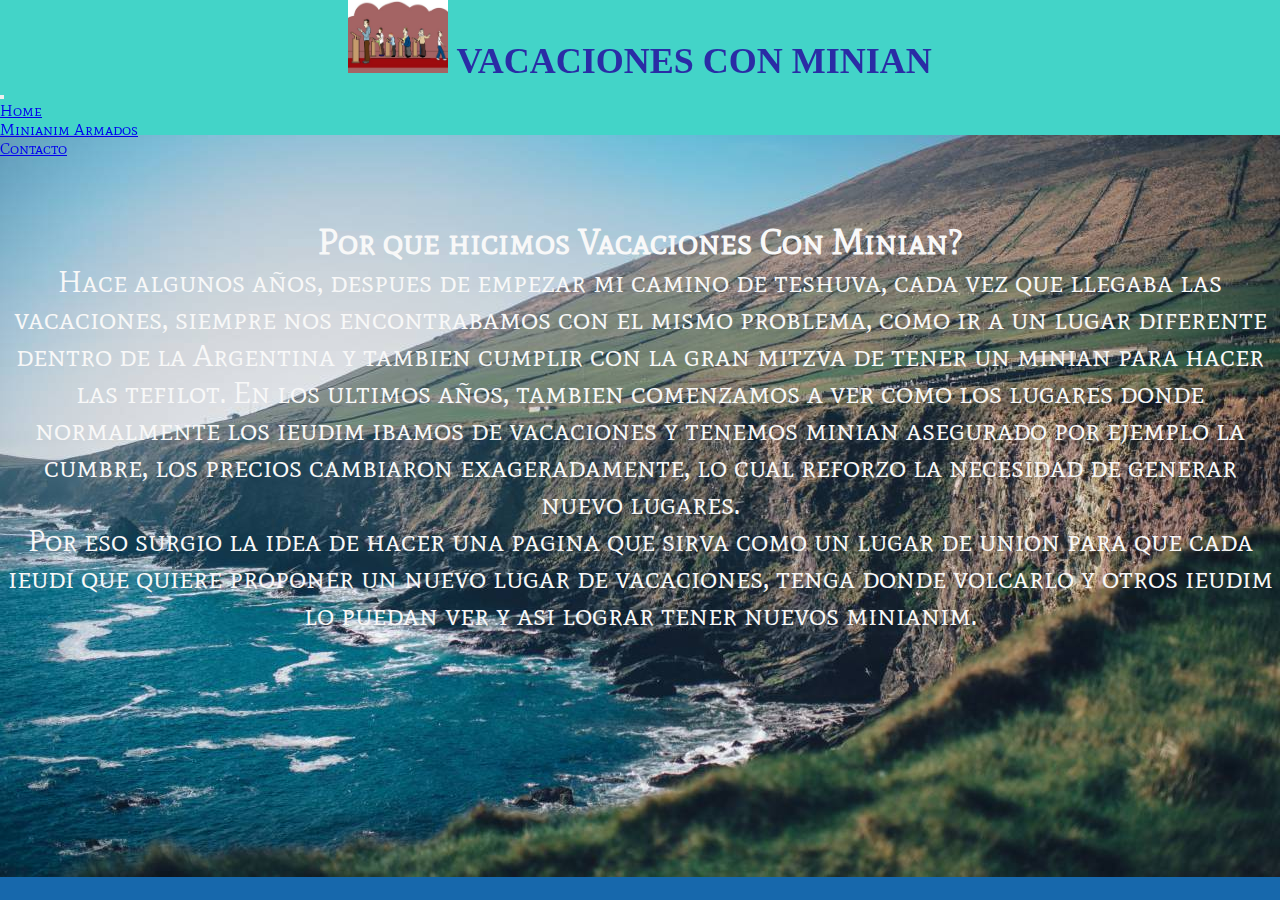
<file: index.html>
<!DOCTYPE html>
<html lang="es">
  <head>
    <meta charset="UTF-8" />
    <meta http-equiv="X-UA-Compatible" content="IE=edge" />
    <meta name="viewport" content="width=device-width, initial-scale=1.0" />
    <meta name="description" content="Vacaciones con minian tiene el objetivo de conseguir que los ieudim tengamos un minian en las vacaciones a donde sea que vayamos">
    <meta name="keywords" content="vacaciones, minian, judio">
    <!-- Bootstrap CSS -->
    <link
      href="https://cdn.jsdelivr.net/npm/bootstrap@5.0.2/dist/css/bootstrap.min.css"
      rel="stylesheet"
      integrity="sha384-EVSTQN3/azprG1Anm3QDgpJLIm9Nao0Yz1ztcQTwFspd3yD65VohhpuuCOmLASjC"
      crossorigin="anonymous"
    />
    <link rel="stylesheet" href="./css/estilo.css" />
    <link rel="stylesheet" href="./responsive.css" />
    <link rel="preconnect" href="https://fonts.gstatic.com" />
    <link
      href="https://fonts.googleapis.com/css2?family=Mate+SC&family=Pacifico&display=swap"
      rel="stylesheet"
    />
    <title>VACACIONES CON MINIAN</title>
  </head>

  <body>
    <header>
      <h1>
        <a href="index.html"
          ><img src="./fotos/logo.jpg" alt="foto" width="100px" /></a
        > VACACIONES CON MINIAN
      </h1>

      

      <nav class="navbar navbar-expand-lg navbar-dark bg-dark">
        <div class="container-fluid">
          
          <button class="navbar-toggler" type="button" data-bs-toggle="collapse" data-bs-target="#navbarSupportedContent" aria-controls="navbarSupportedContent" aria-expanded="false" aria-label="Toggle navigation">
            <span class="navbar-toggler-icon"></span>
          </button>
          <div class="collapse navbar-collapse" id="navbarSupportedContent">
            <ul class="navbar-nav me-auto mb-2 mb-lg-0">
              <li class="nav-item">
                <a class="nav-link active" aria-current="page" href="index.html">Home</a>
              </li>
              <li class="nav-item">
                <a class="nav-link" href="minianim.html">Minianim Armados</a>
              </li>
              
              <li class="nav-item">
                <a class="nav-link" href="contacto.html">Contacto</a>
              </li>
            </ul>
           
          </div>
        </div>
      </nav>
      <!--<nav class="menuIndex">
        <ul>
          <li><a href="index.html">HOME</a></li>
          <li><a href="minianim.html">Minianim Armados</a></li>
          <li><a href="contacto.html">Contacto</a></li>
        </ul>
      </nav>-->
    </header>

    
      <section class="introduccion">
        <h3>Por que hicimos Vacaciones Con Minian?</h3>
        <p>
          Hace algunos años, despues de empezar mi camino de teshuva, cada vez que llegaba las vacaciones, 
          siempre nos encontrabamos con el mismo problema, 
          como ir a un lugar diferente dentro de la Argentina y 
          tambien cumplir con la gran mitzva de tener un minian para hacer las tefilot. 
          En los ultimos años, tambien comenzamos a ver como los lugares donde normalmente los ieudim ibamos de vacaciones y 
          tenemos minian asegurado por ejemplo la cumbre, los precios cambiaron exageradamente, 
          lo cual reforzo la necesidad de generar nuevo lugares.
        </p>
        <p>
          Por eso surgio la idea de hacer una pagina que sirva como un lugar de union para que cada ieudi que quiere proponer un nuevo lugar de vacaciones, tenga donde volcarlo y otros ieudim lo puedan ver y asi lograr tener nuevos minianim.
        </p>
      </section>
    
  <!--  <footer class="pt-4 my-md-5 pt-md-5 border-top">
    </footer>-->
    <script
      src="https://cdn.jsdelivr.net/npm/@popperjs/core@2.9.2/dist/umd/popper.min.js"
      integrity="sha384-IQsoLXl5PILFhosVNubq5LC7Qb9DXgDA9i+tQ8Zj3iwWAwPtgFTxbJ8NT4GN1R8p"
      crossorigin="anonymous"
    ></script>
    <script
      src="https://cdn.jsdelivr.net/npm/bootstrap@5.0.2/dist/js/bootstrap.min.js"
      integrity="sha384-cVKIPhGWiC2Al4u+LWgxfKTRIcfu0JTxR+EQDz/bgldoEyl4H0zUF0QKbrJ0EcQF"
      crossorigin="anonymous"
    ></script>
  </body>
</html>
</file>
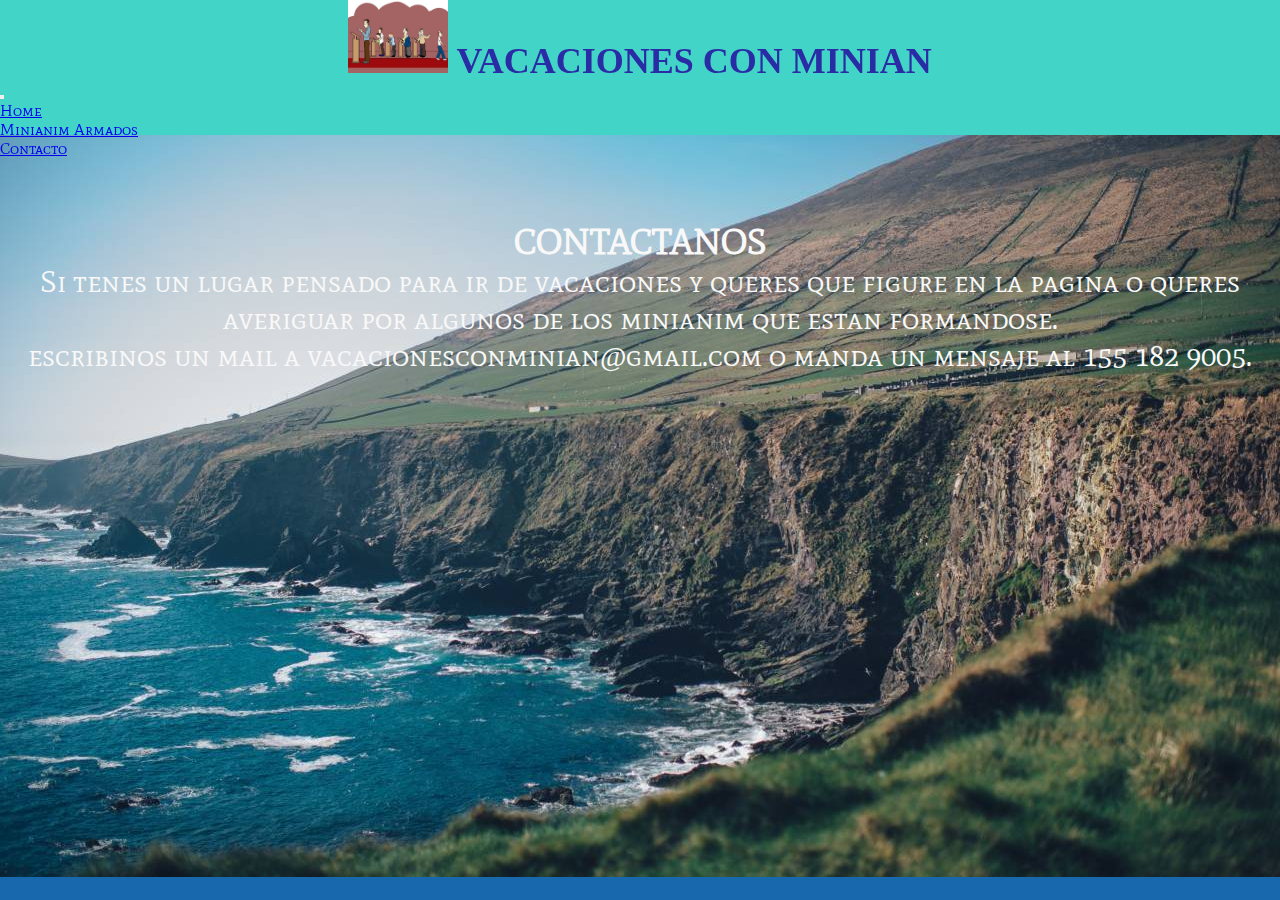
<file: contacto.html>
<!DOCTYPE html>
<html lang="es">
  <head>
    <meta charset="UTF-8" />
    <meta http-equiv="X-UA-Compatible" content="IE=edge" />
    <meta name="viewport" content="width=device-width, initial-scale=1.0" />
    <meta name="description" content="Vacaciones con minian tiene el objetivo de conseguir que los ieudim tengamos un minian en las vacaciones a donde sea que vayamos">
    <meta name="keywords" content="vacaciones, minian, judio">
    <!-- Bootstrap CSS -->
    <link
      href="https://cdn.jsdelivr.net/npm/bootstrap@5.0.2/dist/css/bootstrap.min.css"
      rel="stylesheet"
      integrity="sha384-EVSTQN3/azprG1Anm3QDgpJLIm9Nao0Yz1ztcQTwFspd3yD65VohhpuuCOmLASjC"
      crossorigin="anonymous"
    />
    <link rel="stylesheet" href="./css/estilo.css" />
    <link rel="stylesheet" href="./responsive.css" />
    <link rel="preconnect" href="https://fonts.gstatic.com" />
    <link
      href="https://fonts.googleapis.com/css2?family=Mate+SC&family=Pacifico&display=swap"
      rel="stylesheet"
    />
    <title>VACACIONES CON MINIAN</title>
  </head>

  <body>
    <header>
      <h1>
        <a href="index.html"
          ><img src="./fotos/logo.jpg" alt="foto" width="100px" /></a
        > VACACIONES CON MINIAN
      </h1>

    
      <nav class="navbar navbar-expand-lg navbar-dark bg-dark">
        <div class="container-fluid">
          
          <button class="navbar-toggler" type="button" data-bs-toggle="collapse" data-bs-target="#navbarSupportedContent" aria-controls="navbarSupportedContent" aria-expanded="false" aria-label="Toggle navigation">
            <span class="navbar-toggler-icon"></span>
          </button>
          <div class="collapse navbar-collapse" id="navbarSupportedContent">
            <ul class="navbar-nav me-auto mb-2 mb-lg-0">
              <li class="nav-item">
                <a class="nav-link active" aria-current="page" href="index.html">Home</a>
              </li>
              <li class="nav-item">
                <a class="nav-link" href="minianim.html">Minianim Armados</a>
              </li>
              
              <li class="nav-item">
                <a class="nav-link" href="contacto.html">Contacto</a>
              </li>
            </ul>
           
          </div>
        </div>
      </nav>
      <!--<nav class="menuIndex">
        <ul>
          <li><a href="index.html">HOME</a></li>
          <li><a href="minianim.html">Minianim Armados</a></li>
          <li><a href="contacto.html">Contacto</a></li>
        </ul>
      </nav>-->
    </header>
    <section class="introduccion">
      <h3>CONTACTANOS</h3>
      <p>
        Si tenes un lugar pensado para ir de vacaciones y queres que figure en la pagina o 
        queres averiguar por algunos de los minianim que estan formandose. 
      </p>
      <p>
        escribinos un mail a vacacionesconminian@gmail.com
        o manda un mensaje al 155 182 9005.
      </p>
    
    </section>
      <!-- <section>
  
    </section>
 <footer class="pt-4 my-md-5 pt-md-5 border-top">
 
    </footer>-->
    <script
    src="https://cdn.jsdelivr.net/npm/@popperjs/core@2.9.2/dist/umd/popper.min.js"
    integrity="sha384-IQsoLXl5PILFhosVNubq5LC7Qb9DXgDA9i+tQ8Zj3iwWAwPtgFTxbJ8NT4GN1R8p"
    crossorigin="anonymous"
  ></script>
  <script
    src="https://cdn.jsdelivr.net/npm/bootstrap@5.0.2/dist/js/bootstrap.min.js"
    integrity="sha384-cVKIPhGWiC2Al4u+LWgxfKTRIcfu0JTxR+EQDz/bgldoEyl4H0zUF0QKbrJ0EcQF"
    crossorigin="anonymous"
  ></script>
  </body>
</html>
</file>
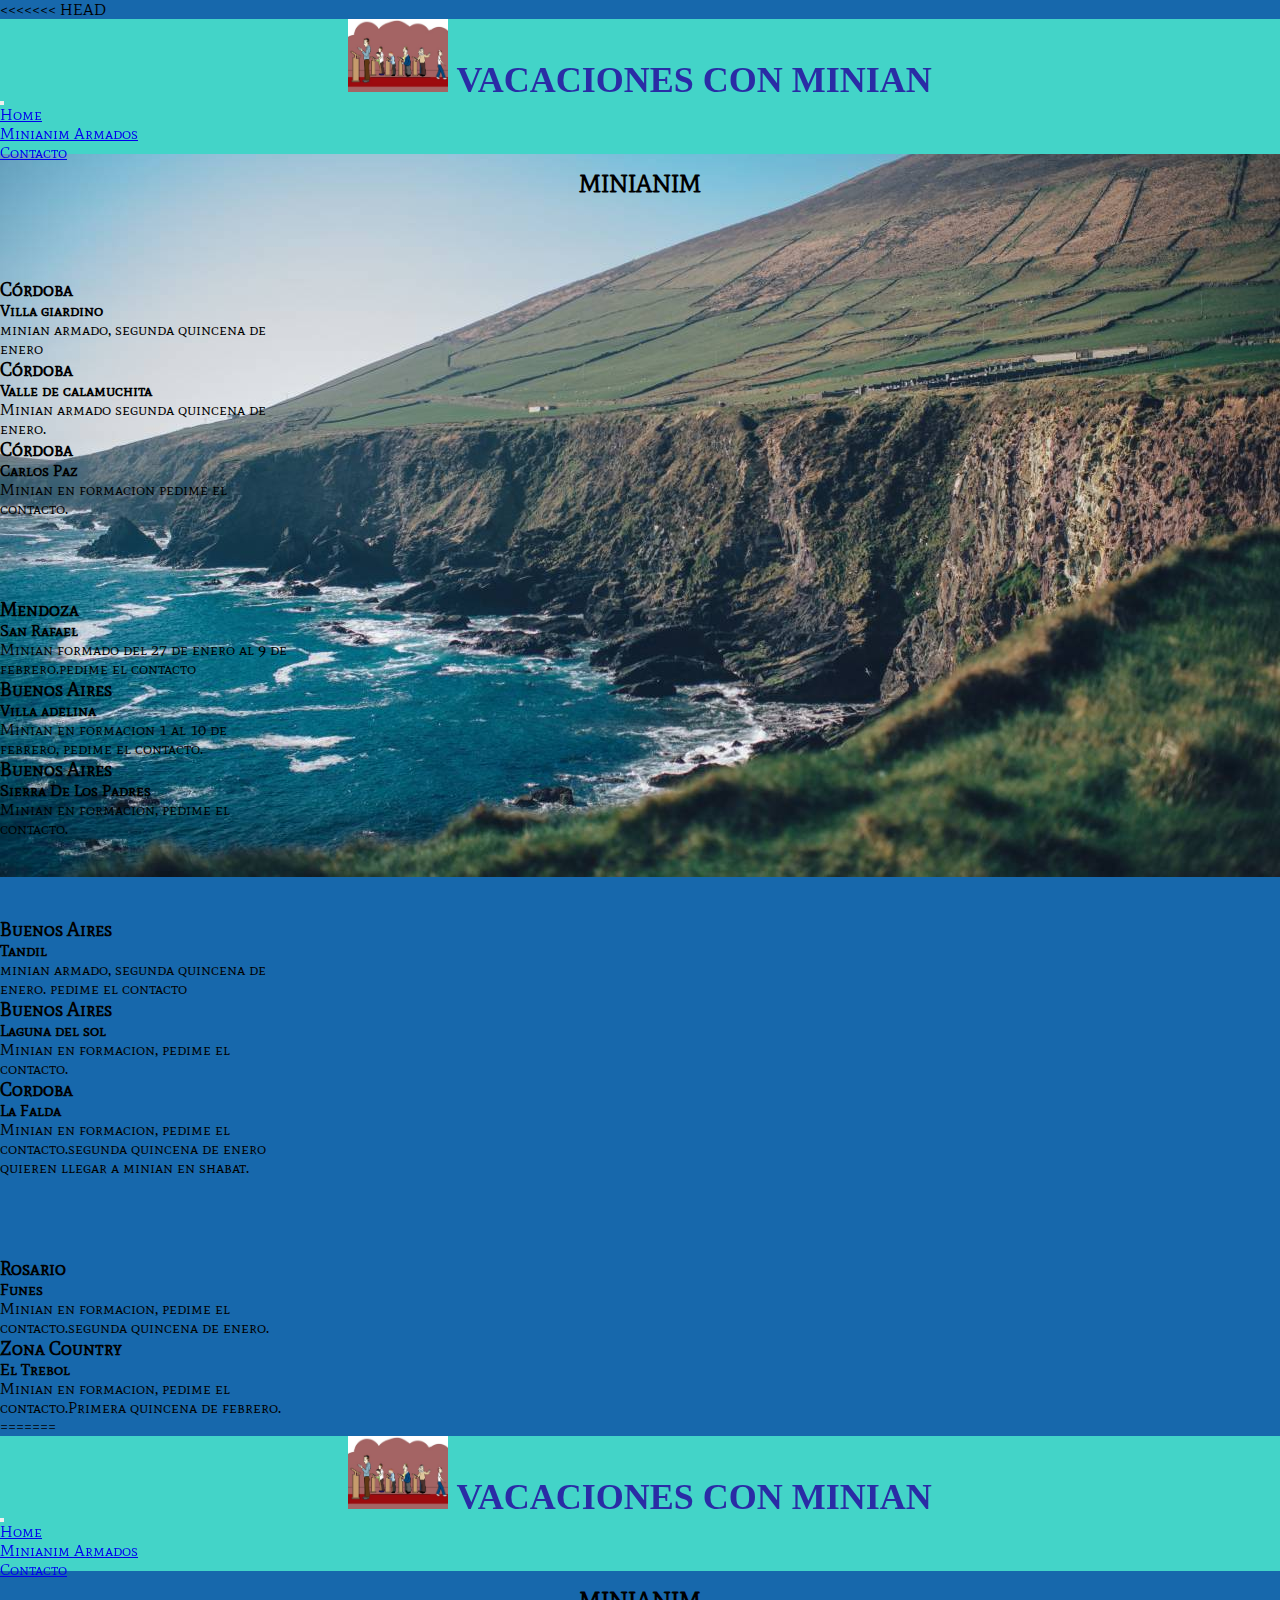
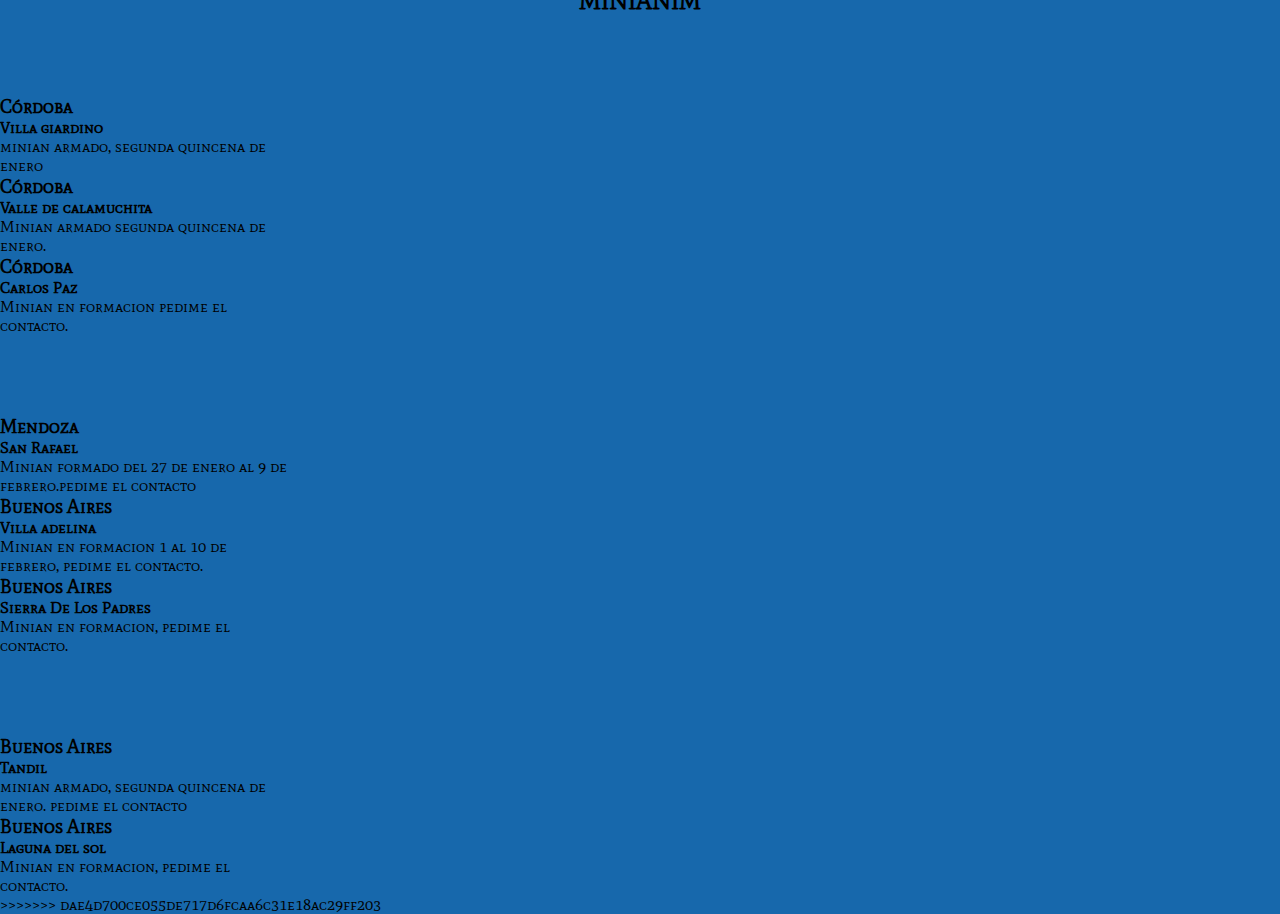
<file: minianim.html>
<<<<<<< HEAD
<!DOCTYPE html>
<html lang="en">

<head>
  <meta charset="UTF-8" />
  <meta http-equiv="X-UA-Compatible" content="IE=edge" />
  <meta name="viewport" content="width=device-width, initial-scale=1.0" />
  <meta name="description"
    content="Vacaciones con minian tiene el objetivo de conseguir que los ieudim tengamos un minian en las vacaciones a donde sea que vayamos" />
  <meta name="keywords" content="vacaciones, minian, judio" />
  <!-- Bootstrap CSS -->
  <link href="https://cdn.jsdelivr.net/npm/bootstrap@5.0.2/dist/css/bootstrap.min.css" rel="stylesheet"
    integrity="sha384-EVSTQN3/azprG1Anm3QDgpJLIm9Nao0Yz1ztcQTwFspd3yD65VohhpuuCOmLASjC" crossorigin="anonymous" />
  <link rel="stylesheet" href="./css/estilo.css" />
  <link rel="stylesheet" href="./responsive.css" />
  <link rel="preconnect" href="https://fonts.gstatic.com" />
  <link href="https://fonts.googleapis.com/css2?family=Mate+SC&family=Pacifico&display=swap" rel="stylesheet" />
  <title>VACACIONES CON MINIAN</title>
</head>

<body>
  <header>
    <h1>
      <a href="index.html"><img src="./fotos/logo.jpg" alt="foto" width="100px" /></a>
      VACACIONES CON MINIAN
    </h1>
    <nav class="navbar navbar-expand-lg navbar-dark bg-dark">
      <div class="container-fluid">

        <button class="navbar-toggler" type="button" data-bs-toggle="collapse" data-bs-target="#navbarSupportedContent"
          aria-controls="navbarSupportedContent" aria-expanded="false" aria-label="Toggle navigation">
          <span class="navbar-toggler-icon"></span>
        </button>
        <div class="collapse navbar-collapse" id="navbarSupportedContent">
          <ul class="navbar-nav me-auto mb-2 mb-lg-0">
            <li class="nav-item">
              <a class="nav-link active" aria-current="page" href="index.html">Home</a>
            </li>
            <li class="nav-item">
              <a class="nav-link" href="minianim.html">Minianim Armados</a>
            </li>

            <li class="nav-item">
              <a class="nav-link" href="contacto.html">Contacto</a>
            </li>
          </ul>

        </div>
      </div>
    </nav>
    <!--<nav class="menuIndex">
        <ul>
          <li><a href="index.html">HOME</a></li>
          <li><a href="minianim.html">Minianim Armados</a></li>
          <li><a href="contacto.html">Contacto</a></li>
        </ul>
      </nav>-->
  </header>
  <section class="container shop-container">
    <h2 style="padding-top: 150px;text-align: center;">MINIANIM</h2>
    <div class="row">
      <div class="col-sm-4">
        <div class="card text-white bg-success mb-3" style="max-width: 18rem;">
          <h3>
            <div class="card-header">Córdoba</div>
          </h3>
          <div class="card-body">
            <h4 class="card-title">Villa giardino</h4>
            <p class="card-text">minian armado, segunda quincena de enero</p>
          </div>
        </div>
      </div>
      <div class="col-sm-4">
        <div class="card text-white bg-secondary mb-3" style="max-width: 18rem;">
          <h3>
            <div class="card-header">Córdoba</div>
          </h3>
          <div class="card-body">
            <h4 class="card-title">Valle de calamuchita</h4>
            <p class="card-text">Minian armado segunda quincena de enero.</p>
          </div>
        </div>
      </div>
      <div class="col-sm-4">
        <div class="card text-white bg-primary mb-3" style="max-width: 18rem;">
          <h3>
            <div class="card-header">Córdoba</div>
          </h3>
          <div class="card-body">
            <h4 class="card-title">Carlos Paz</h4>
            <p class="card-text">Minian en formacion pedime el contacto.</p>
          </div>
        </div>
      </div>
    </div>

    <div class="row">
      <div class="col-sm-4">
        <div class="card text-white bg-danger mb-3" style="max-width: 18rem;">
          <h3>
            <div class="card-header">Mendoza</div>
          </h3>
          <div class="card-body">
            <h4 class="card-title">San Rafael</h4>
            <p class="card-text">Minian formado del 27 de enero al 9 de febrero.pedime el contacto</p>
          </div>
        </div>
      </div>
      <div class="col-sm-4">
        <div class="card text-dark bg-warning mb-3" style="max-width: 18rem;">
          <h3>
            <div class="card-header">Buenos Aires</div>
          </h3>
          <div class="card-body">
            <h4 class="card-title">Villa adelina</h4>
            <p class="card-text">Minian en formacion 1 al 10 de febrero, pedime el contacto.</p>
          </div>
        </div>
      </div>
      <div class="col-sm-4">
        <div class="card text-dark bg-info mb-3" style="max-width: 18rem;">
          <h3>
            <div class="card-header">Buenos Aires</div>
          </h3>
          <div class="card-body">
            <h4 class="card-title">Sierra De Los Padres</h4>
            <p class="card-text">Minian en formacion, pedime el contacto.</p>
          </div>
        </div>
      </div>
    </div>
    <div class="row">
      <div class="col-sm-4">
        <div class="card text-white bg-success mb-3" style="max-width: 18rem;">
          <h3>
            <div class="card-header">Buenos Aires</div>
          </h3>
          <div class="card-body">
            <h4 class="card-title">Tandil</h4>
            <p class="card-text">minian armado, segunda quincena de enero. pedime el contacto</p>
          </div>
        </div>
      </div>
      <div class="col-sm-4">
        <div class="card text-dark bg-info mb-3" style="max-width: 18rem;">
          <h3>
            <div class="card-header">Buenos Aires</div>
          </h3>
          <div class="card-body">
            <h4 class="card-title">Laguna del sol</h4>
            <p class="card-text">Minian en formacion, pedime el contacto.</p>
          </div>
        </div>
      </div>
      <div class="col-sm-4">
        <div class="card text-white bg-primary mb-3" style="max-width: 18rem;">
          <h3>
            <div class="card-header">Cordoba</div>
          </h3>
          <div class="card-body">
            <h4 class="card-title">La Falda</h4>
            <p class="card-text">Minian en formacion, pedime el contacto.segunda quincena de enero quieren llegar a
              minian en shabat.</p>
          </div>
        </div>


      </div>
      <div class="row">
        <div class="col-sm-4">
          <div class="card text-dark bg-warning mb-3" style="max-width: 18rem;">
            <h3>
              <div class="card-header">Rosario</div>
            </h3>
            <div class="card-body">
              <h4 class="card-title">Funes</h4>
              <p class="card-text">Minian en formacion, pedime el contacto.segunda quincena de enero.</p>
            </div>
          </div>
        </div>
        <div class="col-sm-4">
          <div class="card text-white bg-secondary mb-3" style="max-width: 18rem;">
            <h3>
              <div class="card-header">Zona Country</div>
            </h3>
            <div class="card-body">
              <h4 class="card-title">El Trebol</h4>
              <p class="card-text">Minian en formacion, pedime el contacto.Primera quincena de febrero.</p>
            </div>
          </div>
        </div>


      </div>


    </div>



  </section>

  <!--<footer class="pt-4 my-md-5 pt-md-5 border-top">

    </footer>-->
  <script src="https://cdn.jsdelivr.net/npm/@popperjs/core@2.9.2/dist/umd/popper.min.js"
    integrity="sha384-IQsoLXl5PILFhosVNubq5LC7Qb9DXgDA9i+tQ8Zj3iwWAwPtgFTxbJ8NT4GN1R8p" crossorigin="anonymous">
  </script>
  <script src="https://cdn.jsdelivr.net/npm/bootstrap@5.0.2/dist/js/bootstrap.min.js"
    integrity="sha384-cVKIPhGWiC2Al4u+LWgxfKTRIcfu0JTxR+EQDz/bgldoEyl4H0zUF0QKbrJ0EcQF" crossorigin="anonymous">
  </script>
</body>

=======
<!DOCTYPE html>
<html lang="en">

<head>
  <meta charset="UTF-8" />
  <meta http-equiv="X-UA-Compatible" content="IE=edge" />
  <meta name="viewport" content="width=device-width, initial-scale=1.0" />
  <meta name="description"
    content="Vacaciones con minian tiene el objetivo de conseguir que los ieudim tengamos un minian en las vacaciones a donde sea que vayamos" />
  <meta name="keywords" content="vacaciones, minian, judio" />
  <!-- Bootstrap CSS -->
  <link href="https://cdn.jsdelivr.net/npm/bootstrap@5.0.2/dist/css/bootstrap.min.css" rel="stylesheet"
    integrity="sha384-EVSTQN3/azprG1Anm3QDgpJLIm9Nao0Yz1ztcQTwFspd3yD65VohhpuuCOmLASjC" crossorigin="anonymous" />
  <link rel="stylesheet" href="./css/estilo.css" />
  <link rel="stylesheet" href="./responsive.css" />
  <link rel="preconnect" href="https://fonts.gstatic.com" />
  <link href="https://fonts.googleapis.com/css2?family=Mate+SC&family=Pacifico&display=swap" rel="stylesheet" />
  <title>VACACIONES CON MINIAN</title>
</head>

<body>
  <header>
    <h1>
      <a href="index.html"><img src="./fotos/logo.jpg" alt="foto" width="100px" /></a>
      VACACIONES CON MINIAN
    </h1>
    <nav class="navbar navbar-expand-lg navbar-dark bg-dark">
      <div class="container-fluid">

        <button class="navbar-toggler" type="button" data-bs-toggle="collapse" data-bs-target="#navbarSupportedContent"
          aria-controls="navbarSupportedContent" aria-expanded="false" aria-label="Toggle navigation">
          <span class="navbar-toggler-icon"></span>
        </button>
        <div class="collapse navbar-collapse" id="navbarSupportedContent">
          <ul class="navbar-nav me-auto mb-2 mb-lg-0">
            <li class="nav-item">
              <a class="nav-link active" aria-current="page" href="index.html">Home</a>
            </li>
            <li class="nav-item">
              <a class="nav-link" href="minianim.html">Minianim Armados</a>
            </li>

            <li class="nav-item">
              <a class="nav-link" href="contacto.html">Contacto</a>
            </li>
          </ul>

        </div>
      </div>
    </nav>
    <!--<nav class="menuIndex">
        <ul>
          <li><a href="index.html">HOME</a></li>
          <li><a href="minianim.html">Minianim Armados</a></li>
          <li><a href="contacto.html">Contacto</a></li>
        </ul>
      </nav>-->
  </header>
  <section class="container shop-container">
    <h2 style="padding-top: 150px;text-align: center;">MINIANIM</h2>
    <div class="row">
      <div class="col-sm-4">
        <div class="card text-white bg-success mb-3" style="max-width: 18rem;">
          <h3>
            <div class="card-header">Córdoba</div>
          </h3>
          <div class="card-body">
            <h4 class="card-title">Villa giardino</h4>
            <p class="card-text">minian armado, segunda quincena de enero</p>
          </div>
        </div>
      </div>
      <div class="col-sm-4">
        <div class="card text-white bg-secondary mb-3" style="max-width: 18rem;">
          <h3>
            <div class="card-header">Córdoba</div>
          </h3>
          <div class="card-body">
            <h4 class="card-title">Valle de calamuchita</h4>
            <p class="card-text">Minian armado segunda quincena de enero.</p>
          </div>
        </div>
      </div>
      <div class="col-sm-4">
        <div class="card text-white bg-primary mb-3" style="max-width: 18rem;">
          <h3>
            <div class="card-header">Córdoba</div>
          </h3>
          <div class="card-body">
            <h4 class="card-title">Carlos Paz</h4>
            <p class="card-text">Minian en formacion pedime el contacto.</p>
          </div>
        </div>
      </div>
    </div>

    <div class="row">
      <div class="col-sm-4">
        <div class="card text-white bg-danger mb-3" style="max-width: 18rem;">
          <h3>
            <div class="card-header">Mendoza</div>
          </h3>
          <div class="card-body">
            <h4 class="card-title">San Rafael</h4>
            <p class="card-text">Minian formado del 27 de enero al 9 de febrero.pedime el contacto</p>
          </div>
        </div>
      </div>
      <div class="col-sm-4">
        <div class="card text-dark bg-warning mb-3" style="max-width: 18rem;">
          <h3>
            <div class="card-header">Buenos Aires</div>
          </h3>
          <div class="card-body">
            <h4 class="card-title">Villa adelina</h4>
            <p class="card-text">Minian en formacion 1 al 10 de febrero, pedime el contacto.</p>
          </div>
        </div>
      </div>
      <div class="col-sm-4">
        <div class="card text-dark bg-info mb-3" style="max-width: 18rem;">
          <h3>
            <div class="card-header">Buenos Aires</div>
          </h3>
          <div class="card-body">
            <h4 class="card-title">Sierra De Los Padres</h4>
            <p class="card-text">Minian en formacion, pedime el contacto.</p>
          </div>
        </div>
      </div>
    </div>
    <div class="row">
      <div class="col-sm-4">
        <div class="card text-white bg-success mb-3" style="max-width: 18rem;">
          <h3>
            <div class="card-header">Buenos Aires</div>
          </h3>
          <div class="card-body">
            <h4 class="card-title">Tandil</h4>
            <p class="card-text">minian armado, segunda quincena de enero. pedime el contacto</p>
          </div>
        </div>
      </div>
      <div class="col-sm-4">
        <div class="card text-dark bg-info mb-3" style="max-width: 18rem;">
          <h3>
            <div class="card-header">Buenos Aires</div>
          </h3>
          <div class="card-body">
            <h4 class="card-title">Laguna del sol</h4>
            <p class="card-text">Minian en formacion, pedime el contacto.</p>
          </div>
        </div>
      </div>


    </div>



  </section>

  <!--<footer class="pt-4 my-md-5 pt-md-5 border-top">

    </footer>-->
  <script src="https://cdn.jsdelivr.net/npm/@popperjs/core@2.9.2/dist/umd/popper.min.js"
    integrity="sha384-IQsoLXl5PILFhosVNubq5LC7Qb9DXgDA9i+tQ8Zj3iwWAwPtgFTxbJ8NT4GN1R8p" crossorigin="anonymous">
  </script>
  <script src="https://cdn.jsdelivr.net/npm/bootstrap@5.0.2/dist/js/bootstrap.min.js"
    integrity="sha384-cVKIPhGWiC2Al4u+LWgxfKTRIcfu0JTxR+EQDz/bgldoEyl4H0zUF0QKbrJ0EcQF" crossorigin="anonymous">
  </script>
</body>

>>>>>>> dae4d700ce055de717d6fcaa6c31e18ac29ff203
</html>
</file>
<file: css/estilo.css>
header {
  background-color: #43d4c8;
  position: fixed;
  width: 100%;
  height: 15%;
  z-index: 3;
}

header h1 {
  color: #2a2ca5;
  text-align: center;
  font-family: 'Bebas Neue', cursive;
  -webkit-animation-duration: 5s;
          animation-duration: 5s;
  -webkit-animation-name: ver;
          animation-name: ver;
}

@-webkit-keyframes ver {
  0% {
    opacity: 0;
  }
  100% {
    opacity: 1;
  }
}

@keyframes ver {
  0% {
    opacity: 0;
  }
  100% {
    opacity: 1;
  }
}

header .menuIndex {
  height: 50 px;
  background-color: #43d4c8;
}

header .menuIndex ul {
  list-style: none;
  font-size: 0;
  text-transform: uppercase;
  width: 100%;
  display: -webkit-box;
  display: -ms-flexbox;
  display: flex;
  -webkit-box-orient: horizontal;
  -webkit-box-direction: normal;
      -ms-flex-direction: row;
          flex-direction: row;
  -ms-flex-wrap: wrap;
      flex-wrap: wrap;
  -ms-flex-pack: distribute;
      justify-content: space-around;
}

header .menuIndex ul ul {
  position: absolute;
  display: none;
}

header .menuIndex ul ul li {
  display: block;
}

header .menuIndex ul li:hover ul {
  display: block;
  background-color: black;
}

header .menuIndex ul li {
  display: inline-block;
  text-align: center;
  font-weight: bold;
  padding: 0px 80px 0px 80px;
  font-size: 30px;
  position: relative;
}

header .menuIndex ul li a {
  text-decoration: none;
  color: #252d3d;
}

header .menuIndex ul li a:hover {
  background: white;
  color: darkgreen;
  padding: 5px;
}

.tituloBlog {
  padding-top: 100px;
  text-align: center;
}

.tituloBlog .tituloBlogH1 {
  color: #CF0000;
  font-family: "Bebas Neue", cursive;
}

.containerBlog {
  width: 100%;
  display: -ms-grid;
  display: grid;
  gap: 1em;
  -ms-grid-columns: (1fr)[5];
      grid-template-columns: repeat(5, 1fr);
}

.containerBlog .contentBlog {
  text-align: center;
  margin-top: 5px;
  background-color: #17ac62;
  padding: 20px;
  border: 1px solid black;
  grid-column: span 3;
}

.containerBlog .sidebarBlog {
  margin-top: 5px;
  background-color: #17ac62;
  padding: 20px;
  border: 1px solid black;
  width: 90%;
  grid-column: span 2;
}

.containerBlog .sidebarBlog .fotoBlog {
  text-align: center;
}

.containerBlog .sidebarBlog .fotoBlog .imgBlog {
  width: 300px;
  height: 200px;
}

.containerBlog .publicacionesRelacionadas {
  background-color: #17ac62;
  padding: 20px;
  border: 1px solid black;
  font-size: 15px;
}

.containerBlog .publicacionesRelacionadas a {
  color: #2a2ca5;
  text-decoration: none;
}

.containerBlog .publicacionesRelacionadas a h2 {
  font-size: 30px;
}

.containerBlog .publicacionesRelacionadas a h2:hover {
  background: #E1E5EA;
}

.ulFooter {
  list-style: none;
  font-size: 0;
  text-transform: uppercase;
  width: 100%;
  display: -webkit-box;
  display: -ms-flexbox;
  display: flex;
  -webkit-box-orient: vertical;
  -webkit-box-direction: normal;
      -ms-flex-direction: column;
          flex-direction: column;
  -ms-flex-wrap: wrap;
      flex-wrap: wrap;
  -ms-flex-pack: distribute;
      justify-content: space-around;
}

.ulFooter li {
  display: inline-block;
  text-align: center;
  font-weight: bold;
  padding: 0px 80px 0px 80px;
  font-size: 18px;
  position: relative;
}

.ulFooter li a {
  text-decoration: none;
  color: aqua;
}

footer .logo {
  -webkit-transform: skewy(15deg);
          transform: skewy(15deg);
}

footer .h5Footer {
  font-size: 45px;
  text-align: center;
}

footer .redes {
  list-style: none;
  width: 100%;
  display: -webkit-box;
  display: -ms-flexbox;
  display: flex;
  -webkit-box-orient: horizontal;
  -webkit-box-direction: normal;
      -ms-flex-direction: row;
          flex-direction: row;
  -webkit-box-pack: end;
      -ms-flex-pack: end;
          justify-content: flex-end;
}

footer .redes .redesLi {
  padding: 10px;
}

footer .redes .redesLi a .fotoFooter {
  width: 30px;
  height: 30px;
}

footer .redes .redesLi a .fotoFooter:hover {
  width: 60px;
  height: 60px;
}

footer .redes .redesLi a:hover .btn--ig {
  border: 7px solid #8293a0;
}

footer .redes .redesLi a:hover .btn--twit {
  border: 7px solid #55acee;
}

footer .redes .redesLi a:hover .btn--face {
  border: 7px solid #3a5795;
}

footer .redes .redesLi a:hover .btn--mail {
  border: 7px solid #C25E30;
}

* {
  padding: 0;
  margin: 0;
  -webkit-box-sizing: 0;
          box-sizing: 0;
}

body {
  min-height: 100%;
  font-family: "Mate SC", serif;
  width: 100%;
  height: 100%;
  background: url(../fotos/fondo.jpg) no-repeat center center fixed;
}

body .introduccion {
  padding-top: 220px;
  text-align: center;
  color: #f8f8f8;
  font-size: 30px;
}

body .historia {
  text-align: center;
  font-size: 30px;
}

body .cajaSaliente {
  text-align: center;
}

body .carousel {
  background: #7dd443;
  padding-top: 2px;
}

body .carousel .sizeCarrousel {
  width: 800px;
  margin-top: 120px;
  margin-left: auto;
  margin-right: auto;
}

body .carousel .botonCarousel {
  background-color: gray;
}

body .galeria {
  padding-top: 5px;
  display: -ms-grid;
  display: grid;
  -ms-grid-columns: 1fr 1fr 1fr;
      grid-template-columns: 1fr 1fr 1fr;
  -ms-grid-rows: 1fr 1fr 1fr;
      grid-template-rows: 1fr 1fr 1fr;
  gap: 1px 1px;
  grid-auto-flow: row;
      grid-template-areas: "foto1 foto2 foto3" "foto4 foto5 foto6" "foto7 foto8 foto9";
}

body .galeria .foto {
  width: 100%;
  height: 100%;
}

body .galeria .foto1 {
  -ms-grid-row: 1;
  -ms-grid-column: 1;
  grid-area: foto1;
}

body .galeria .foto2 {
  -ms-grid-row: 1;
  -ms-grid-column: 2;
  grid-area: foto2;
}

body .galeria .foto3 {
  -ms-grid-row: 1;
  -ms-grid-column: 3;
  grid-area: foto3;
}

body .galeria .foto4 {
  -ms-grid-row: 2;
  -ms-grid-column: 1;
  grid-area: foto4;
}

body .galeria .foto5 {
  -ms-grid-row: 2;
  -ms-grid-column: 2;
  grid-area: foto5;
}

body .galeria .foto6 {
  -ms-grid-row: 2;
  -ms-grid-column: 3;
  grid-area: foto6;
}

body .galeria .foto7 {
  -ms-grid-row: 3;
  -ms-grid-column: 1;
  grid-area: foto7;
}

body .galeria .foto8 {
  -ms-grid-row: 3;
  -ms-grid-column: 2;
  grid-area: foto8;
}

body .galeria .foto9 {
  -ms-grid-row: 3;
  -ms-grid-column: 3;
  grid-area: foto9;
}

.row {
  margin-top: 30px;
  padding-top: 50px;
}

.row .imagen img {
  width: 100%;
  height: 250px;
}
</file>
<file: responsive.css>
/*celular*/

@media only screen and (max-width: 768px) {
  * {
    margin: 0;
    padding: 0;
  }
  body {
    /*background-color: yellow;*/
  }
  h1 {
    color: red;
    font-size: 18px;
  }
  .menuIndex {
    width: 100%;
    background-color: gainsboro;
    padding-top: 120px;
    
  }
  header {
    background-color: cornsilk;
  }
  header .menuIndex ul li{
    padding: 10px;
    font-size: 22px;
  }
  body .introduccion {
    padding-top: 300px;
    text-align: center;
    color: rgb(248, 248, 248);
    font-size: 15px;
  }

  ul {
    list-style: none;
    font-size: 15px;
    text-transform: uppercase;
    height: 20%;
    display: flex;
    flex-direction: column;
    flex-wrap: wrap;
    justify-content: space-around;
  }
  .fotoIndex {
    padding: 5px;
    margin-top: 50px;
    margin-left: 5px;
    display: flex;
    flex-direction: column;
    flex-wrap: wrap;
    justify-content: space-around;
  }
}
/*tablet*/
@media only screen and (min-width: 768px) {
  body {
    background-color: #000000;
  }
  h1 {
    color: white;
    font-size: 26px;
  }
}
/*computadora*/
@media only screen and (min-width: 1024px) {
  body {
    background-color: #1768ac;
  }
  h1 {
    color: #e5d549;
    font-size: 36px;
  }
}
</file>
